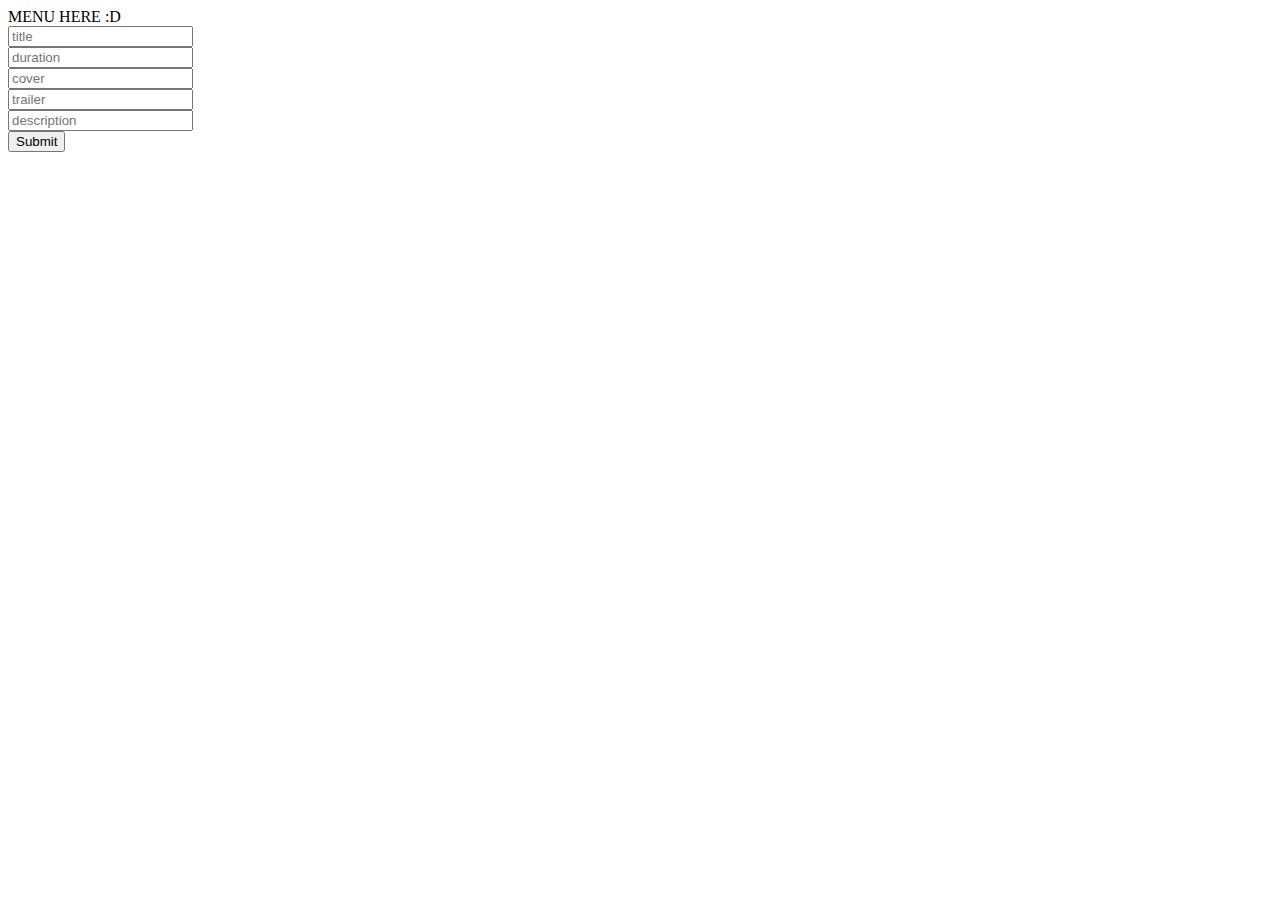
<file: src/main/resources/templates/createMovie.html>
<!DOCTYPE html>
<html lang="en" xmlns:th="http://www.w3.org/1999/xhtml">
<head>
    <meta charset="UTF-8">
    <title>Create Movie</title>
    <link rel="stylesheet" type="text/css" th:href="@{/beautiful.css}" />
</head>
<body>

<div id="header" th:insert="/blocks/header :: header">MENU HERE :D</div>

<div class="createMenu">

<form method="post" action="#" th:action="@{/submitMovie}" th:object="${movie}"  >

    <div class="block">
        <input type="text" placeholder="title" th:field="*{title}">
    </div>

    <div class="block">
        <input type="text" placeholder="duration" th:field="*{duration}" />
    </div>

    <div class="block">
        <input type="text" placeholder="cover" th:field="*{cover}" />
    </div>

    <div class="block">
        <input type="text" placeholder="trailer" th:field="*{trailer}" />
    </div>

    <div class="block">
        <input type="text" placeholder="description" th:field="*{description}" />
    </div>




    <input type="submit" value="Submit">




</form>

</div>


</body>
</html>
</file>
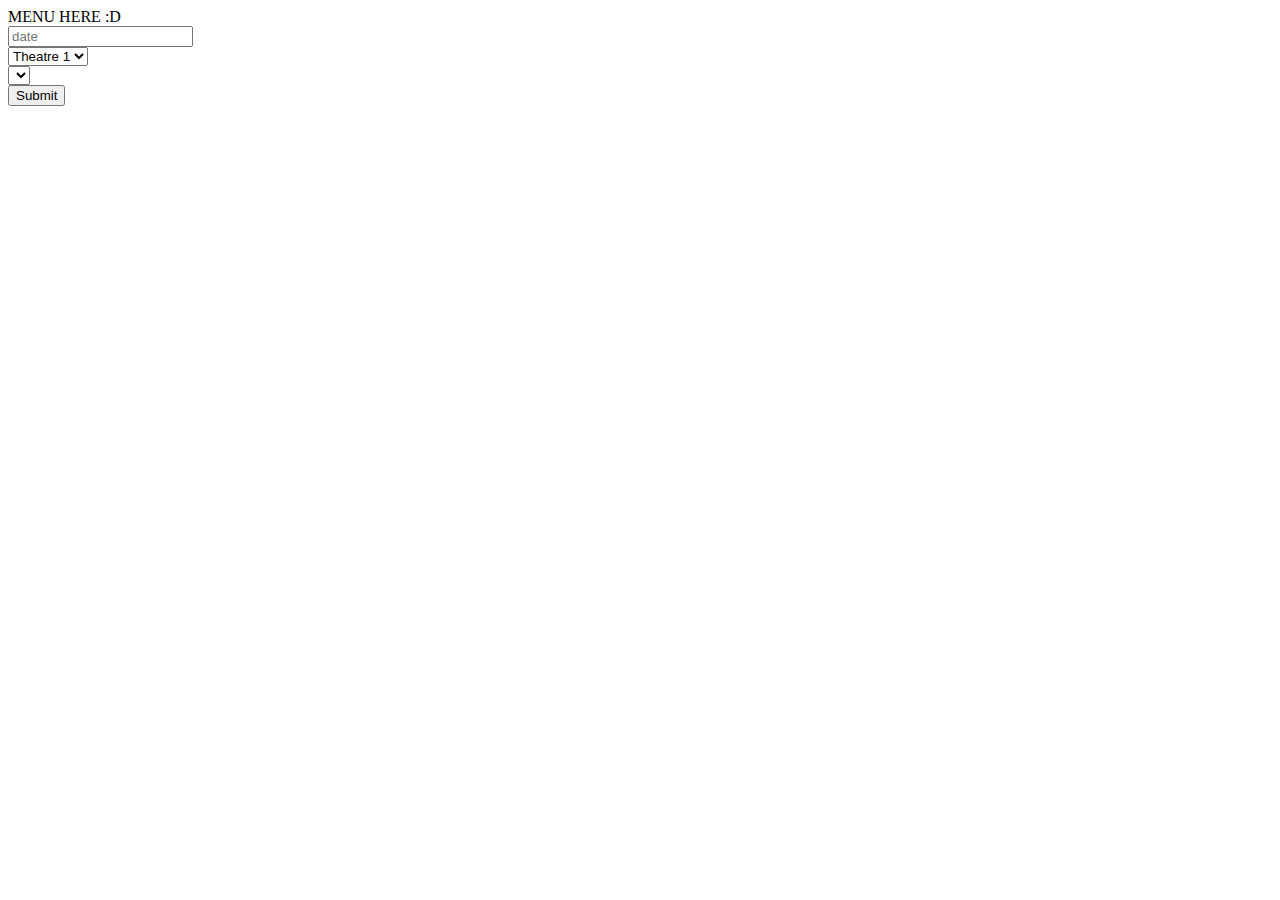
<file: src/main/resources/templates/createShow.html>
<!DOCTYPE html>
<html lang="en" xmlns:th="http://www.w3.org/1999/xhtml">
<head>
    <meta charset="UTF-8">
    <title>Create show</title>
    <link rel="stylesheet" type="text/css" th:href="@{/beautiful.css}" />
</head>
<body>

<div id="header" th:insert="/blocks/header :: header">MENU HERE :D</div>

<form method="post" action="#" th:action="@{/submitShow}" th:object="${show}"  >

    <div class="block">
        <input type="text" placeholder="date" th:field="*{date_time}"  />
    </div>


    <div class="block">
        <select th:field="*{theatreId}">
            <option value="1">Theatre 1</option>
            <option value="2">Theatre 2</option>
        </select>
    </div>


    <div class="block">
        <select th:field="*{movieId}">
            <option th:each="movie: ${movies}" th:value="${movie.id}" > <p th:text="${movie.title}" ></p>  </option>
        </select>
    </div>



    <input type="submit" value="Submit">




</form>



</body>
</html>
</file>
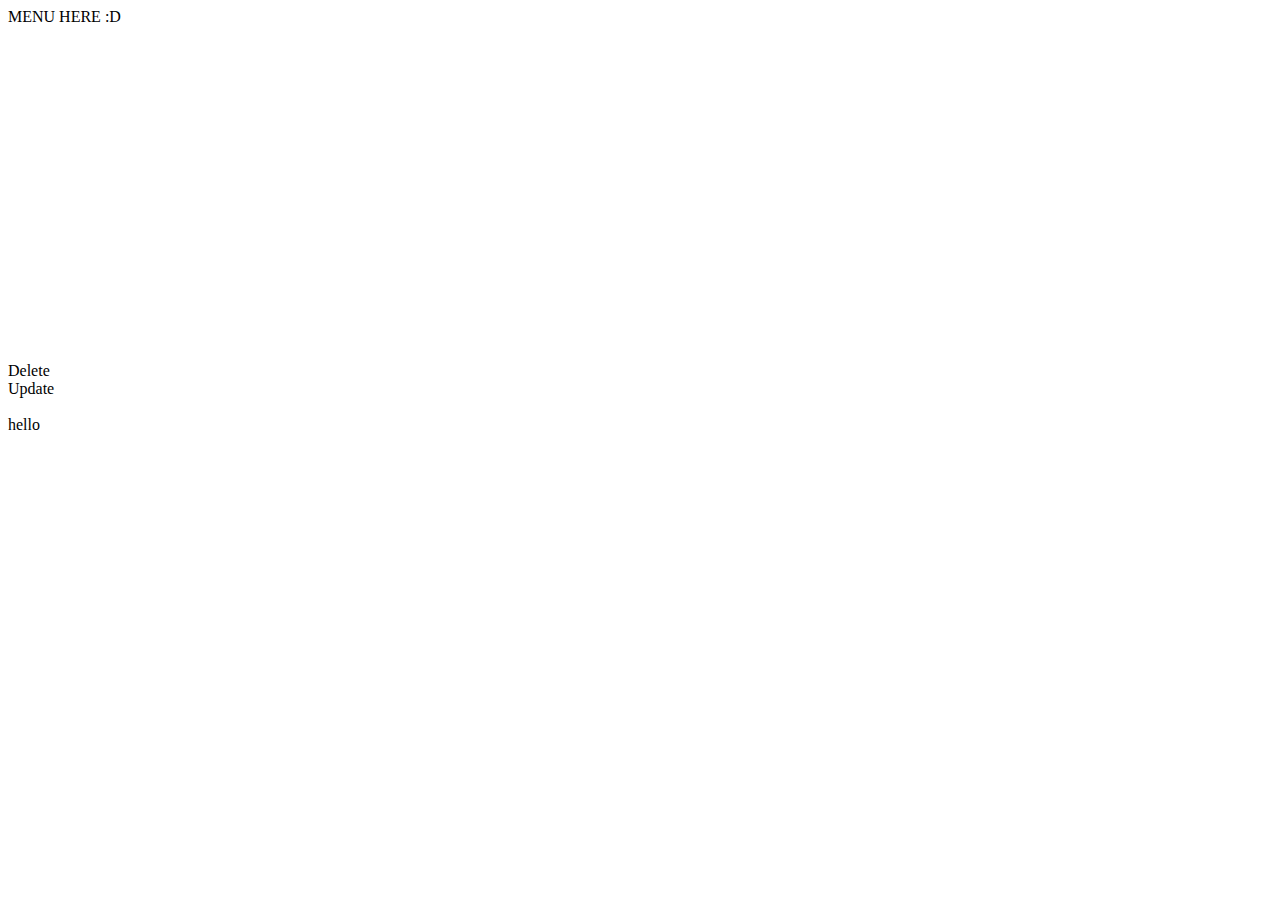
<file: src/main/resources/templates/displayMovie.html>
<!DOCTYPE html>
<html lang="en" xmlns:th="http://www.w3.org/1999/xhtml">
<head>
    <meta charset="UTF-8">
    <title>KinoXP</title>
    <link rel="stylesheet" type="text/css" th:href="@{/beautiful.css}" />
    <link rel="stylesheet" type="text/css" th:href="@{/displayMovie.css}" />
</head>
<body>
<div id="header" th:insert="/blocks/header :: header ">MENU HERE :D</div>

<div id="wrapper">
    <div id="leftContainer">
        <div id="title"> <p th:text="${movie.title}"></p> </div>
        <div> <p th:text="${movie.description} " > </p> </div>
        <div> <p th:text="${movie.duration} " > </p> </div>

        <div class="trailer">
            <iframe width="400" height="300" th:src="${movie.trailer} " frameborder="0" allow="accelerometer; autoplay; encrypted-media; gyroscope; picture-in-picture" allowfullscreen></iframe>
        </div>

        <div th:each="show: ${movie.shows}">
            <div> <a th:href="@{/displayShow(id=${show.id})}" ><p th:text="${show.date_time}" ></p> </a> </div>
        </div>


        <div> <a th:href="@{/deleteMovie(id=${movie.id})}"> Delete </a> </div>
        <div> <a th:href="@{/updateMovie(id=${movie.id})}"> Update </a> </div>

    </div>

    <div id="rightContainer">
        <div id="cover" class="left"> <img th:src="${movie.cover} " /> </div>
    </div>







<div class="clear">hello</div>
</div>


</body>
</html>
</file>
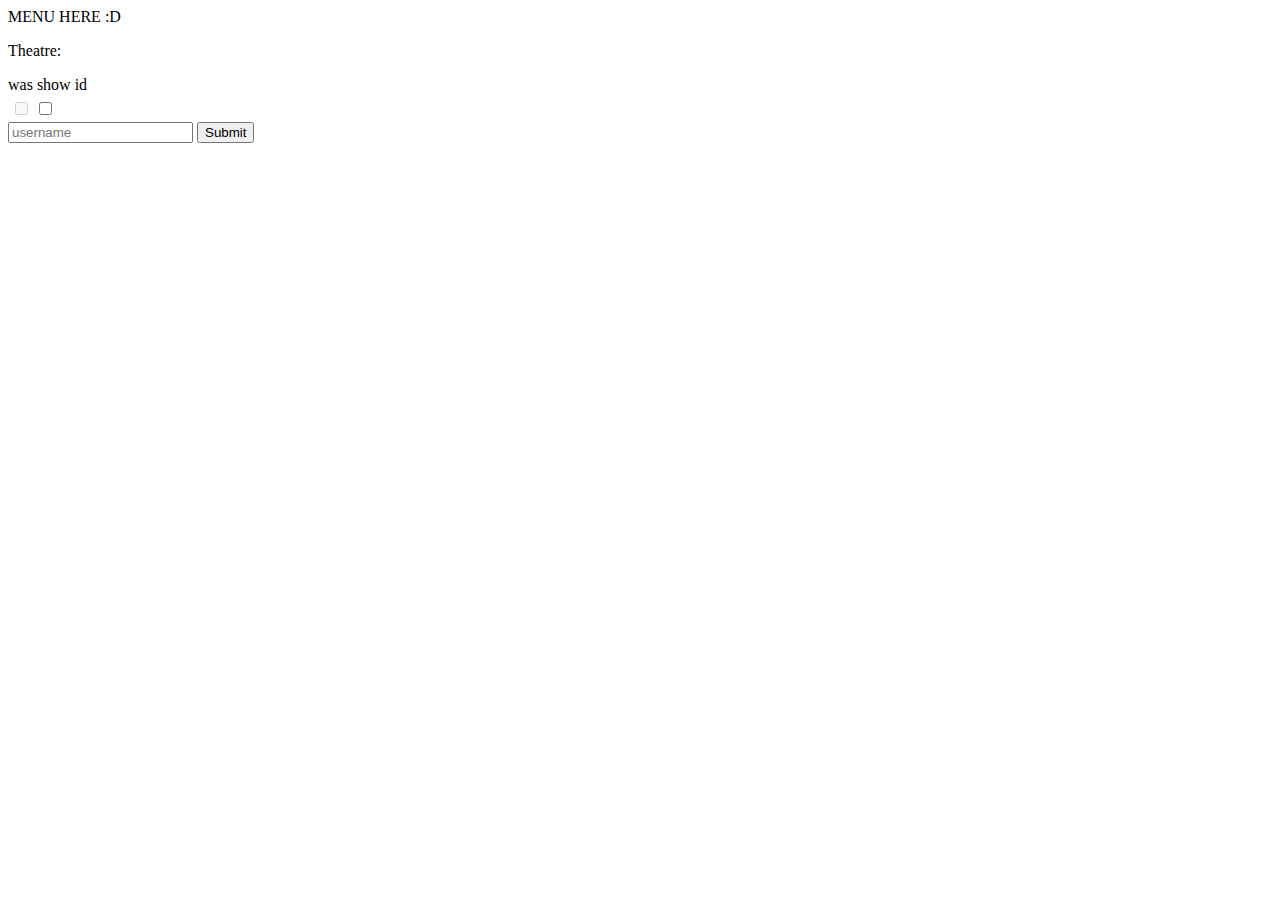
<file: src/main/resources/templates/displayShow.html>
<!DOCTYPE html>
<html lang="en" xmlns:th="http://www.w3.org/1999/xhtml">
<head>
    <meta charset="UTF-8">
    <title>Display shows</title>
    <link rel="stylesheet" type="text/css" th:href="@{/beautiful.css}" />
    <link rel="stylesheet" type="text/css" th:href="@{/displayMovie.css}" />
</head>
<body>
<div id="header" th:insert="/blocks/header :: header ">MENU HERE :D</div>

<div> <p th:text="${movie.title} " > </p> </div>
<div>Theatre:<span th:text="${show.theatreId} " > </span> </div>
<div> <p th:text="${show.date_time} " > </p> </div>


<div>
    <form method="post" action="submitBooking"  >
        <input type="hidden" th:field="*{booking.showId}" th:value="*{booking.showId}" >

        <span th:text="${show.id}" th:field="${booking.showId}" ></span><span> was show id</span>
        <table>
            <tr th:each="seat, booking :*{booking.seats}"\></tr>
                <tr th:each="row: ${show.rows}">
                <td th:each="seat: ${row.seats}">
                    <input th:if="${seat.taken} == true" type="checkbox" disabled>
                    <input th:if="${seat.taken} == false" type="checkbox" th:value="${seat.id}" th:field="${booking.seats}">

                    <span th:text="${seat.id}" ></span  >
                </td>
                </tr>
            </tr>
        </table>
        <input type="text" placeholder="username"  th:field="${booking.name}" >
        <input type="submit">
    </form>
</div>





</body>
</html>
</file>
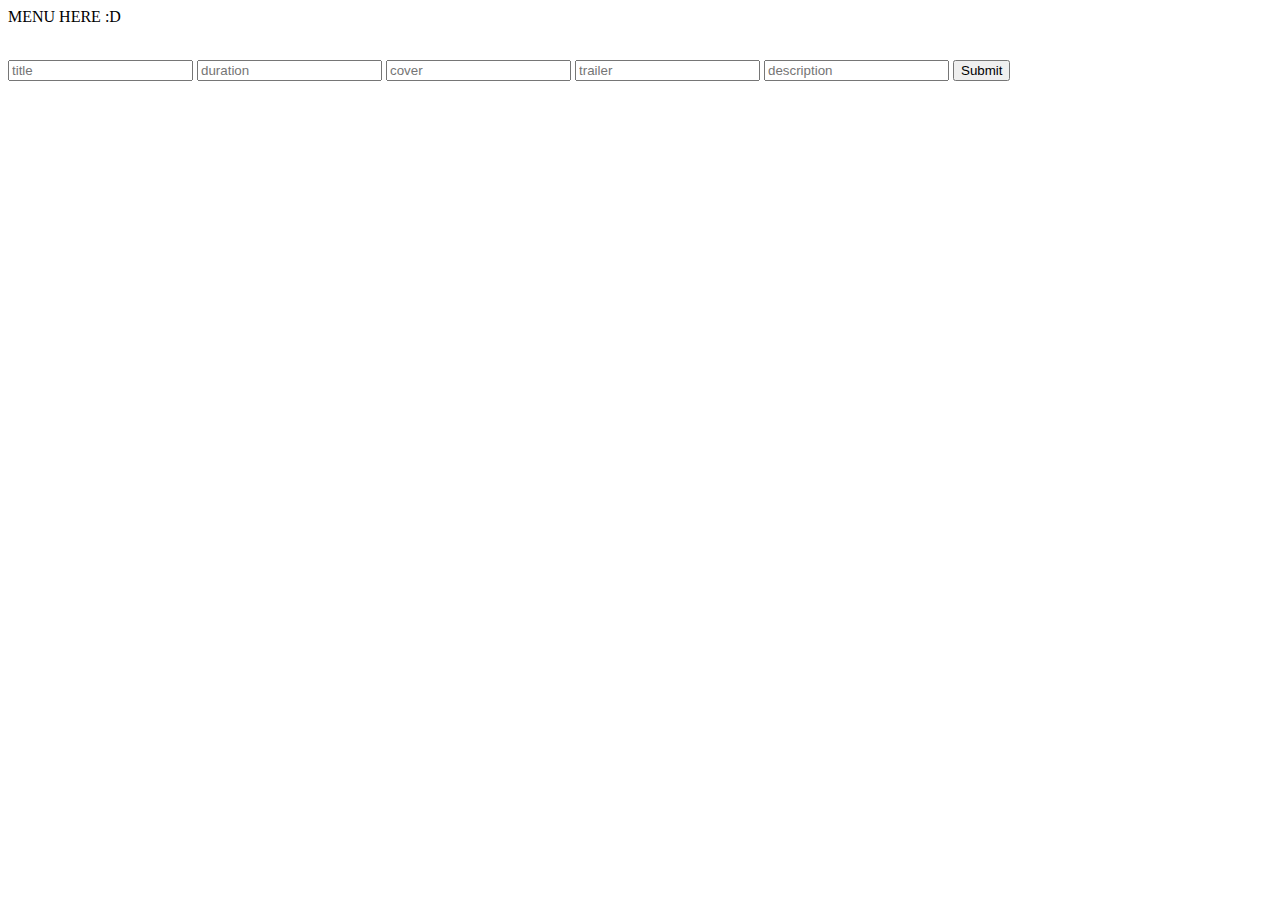
<file: src/main/resources/templates/updateMovie.html>
<!DOCTYPE html>
<html lang="en" xmlns:th="http://www.w3.org/1999/xhtml">
<head>
    <meta charset="UTF-8">
    <title>Create Movie</title>
    <link rel="stylesheet" type="text/css" th:href="@{/beautiful.css}" />
</head>
<body>

<div id="header" th:insert="/blocks/header :: header">MENU HERE :D</div>

<div th:each="movie: ${movies}"  class="movieWrapper">
    <div class="titleField"><a th:href="@{/displayMovie(id=${movie.id})}"> <p th:text="${movie.title}"/> </a></div>
    <div class="coverField"><a th:href="@{/displayMovie(id=${movie.id})}" class="blockLink"> <img th:src="${movie.cover} " /> </a></div>
</div>

<form method="post" action="#" th:action="@{/updateMovieSubmit}" th:object="${movie}"  >
    <input type="hidden" th:field="*{id}">
    <input type="text" placeholder="title" th:field="*{title}">
    <input type="text" placeholder="duration" th:field="*{duration}" />
    <input type="text" placeholder="cover" th:field="*{cover}" />
    <input type="text" placeholder="trailer" th:field="*{trailer}" />
    <input type="text" placeholder="description" th:field="*{description}" />

    <input type="submit" value="Submit">




</form>



</body>
</html>
</file>
